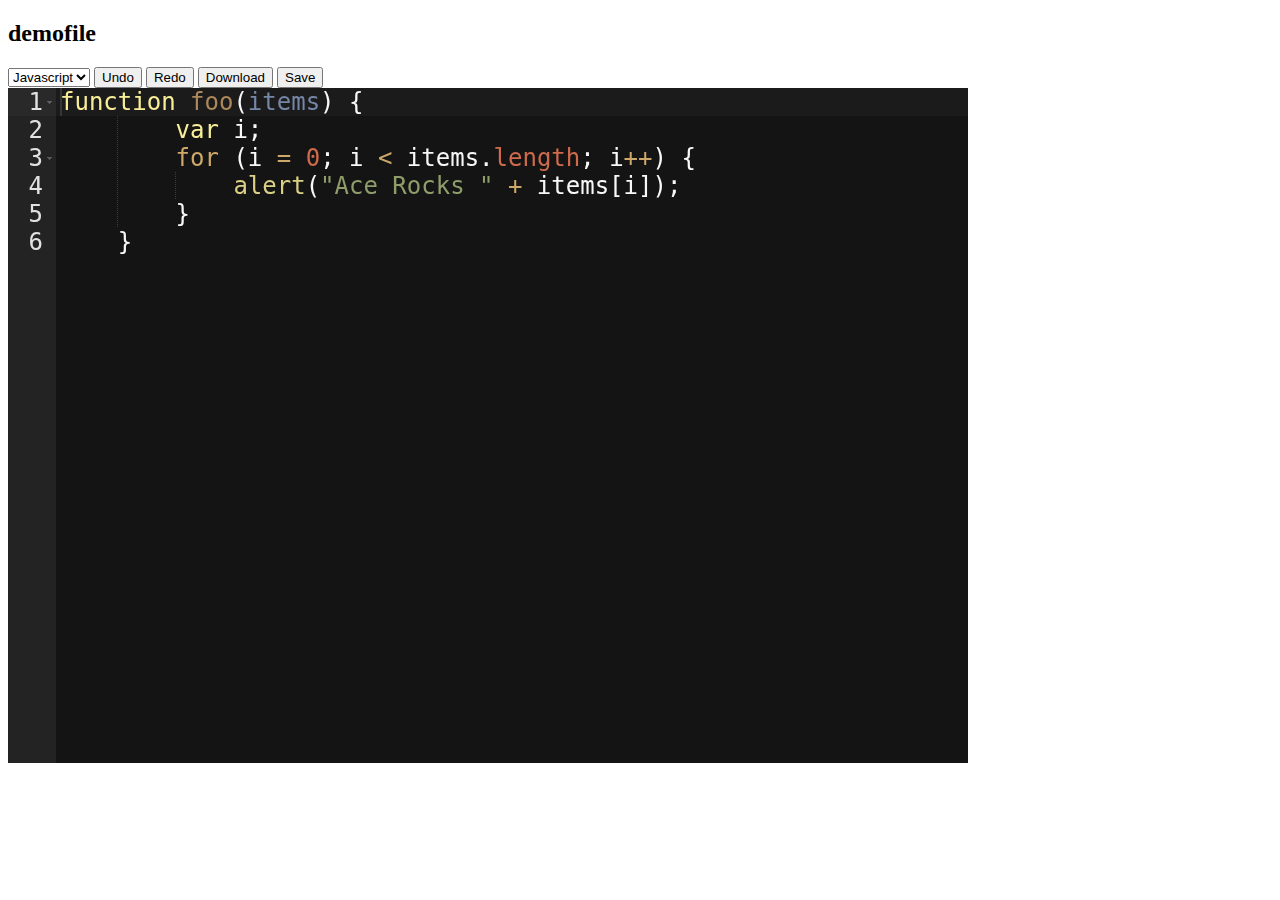
<file: editor.html>
<!DOCTYPE html>
<html lang="en">
<head>
  <meta charset="UTF-8">
  <meta http-equiv="X-UA-Compatible" content="IE=edge,chrome=1">
  <title>Editor</title>
  <link rel="stylesheet" href="assets/style.css"> 
</head>
<body>
    <div class="menu-bar">
        <h2 id="file-name">demofile</h2>
        <select id="lang">
            <option selected value="javascript">Javascript</option>
            <option value="c_cpp">C/C++</option>
            <option value="python">Python</option>
            <option value="java">Java</option>
        </select>
        <button id="undo">Undo</button>
        <button id="redo">Redo</button>
        <button id="download">Download</button>
        <button id="save">Save</button>
    </div>
    <pre id="editor">function foo(items) {
        var i;
        for (i = 0; i &lt; items.length; i++) {
            alert("Ace Rocks " + items[i]);
        }
    }</pre>

    <script src="src-noconflict/ace.js" type="text/javascript" charset="utf-8"></script>
    <script src="assets/app.js" type="text/javascript" charset="utf-8"></script>
    
</body>
</html>
</file>
<file: assets/style.css>
body {
    overflow: hidden;
}

#editor {
    margin: 0;
    position: absolute;
    width: 75%;
    height: 75%;
    font-size: 24px;
}
</file>
